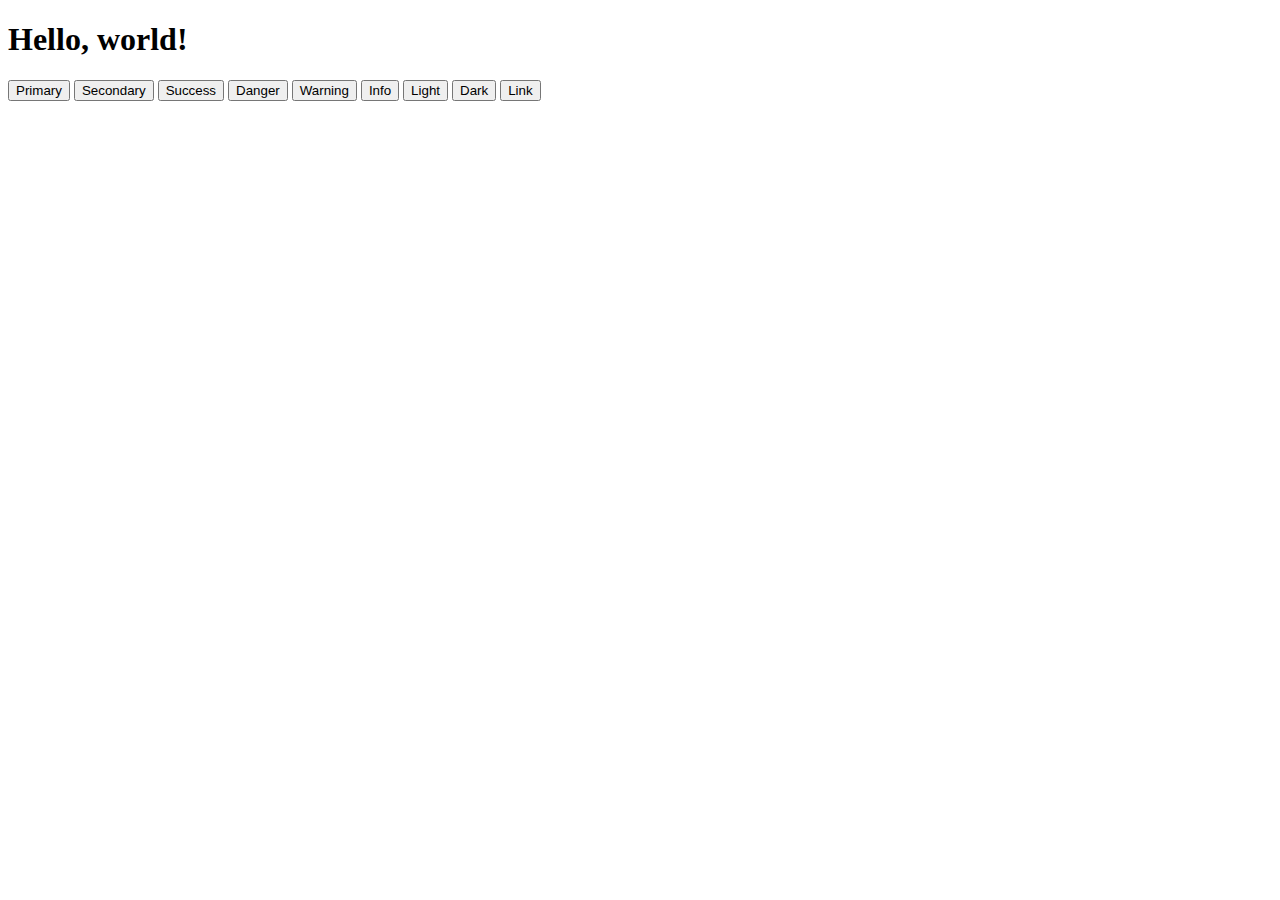
<file: bootstrap.html>
<!doctype html>
<html lang="en">
  <head>
    <!-- Required meta tags -->
    <meta charset="utf-8">
    <meta name="viewport" content="width=device-width, initial-scale=1">

    <!-- Bootstrap CSS -->
    <link href="https://cdn.jsdelivr.net/npm/bootstrap@5.0.0/dist/css/bootstrap.min.css" rel="stylesheet" integrity="sha384-wEmeIV1mKuiNpC+IOBjI7aAzPcEZeedi5yW5f2yOq55WWLwNGmvvx4Um1vskeMj0" crossorigin="anonymous">
    <link rel="stylesheet" href="">
    <title>Hello, world!</title>
  </head>
  <body>
    <h1>Hello, world!</h1>

    <!-- Optional JavaScript; choose one of the two! -->

    <!-- Option 1: Bootstrap Bundle with Popper -->
    <script src="https://cdn.jsdelivr.net/npm/bootstrap@5.0.0/dist/js/bootstrap.bundle.min.js" integrity="sha384-p34f1UUtsS3wqzfto5wAAmdvj+osOnFyQFpp4Ua3gs/ZVWx6oOypYoCJhGGScy+8" crossorigin="anonymous"></script>

    <button type="button" class="btn btn-primary">Primary</button>
    <button type="button" class="btn btn-secondary">Secondary</button>
    <button type="button" class="btn btn-success">Success</button>
    <button type="button" class="btn btn-danger">Danger</button>
    <button type="button" class="btn btn-warning">Warning</button>
    <button type="button" class="btn btn-info">Info</button>
    <button type="button" class="btn btn-light">Light</button>
    <button type="button" class="btn btn-dark">Dark</button>

    <button type="button" class="btn btn-link">Link</button>
      </body>
</html>
</file>
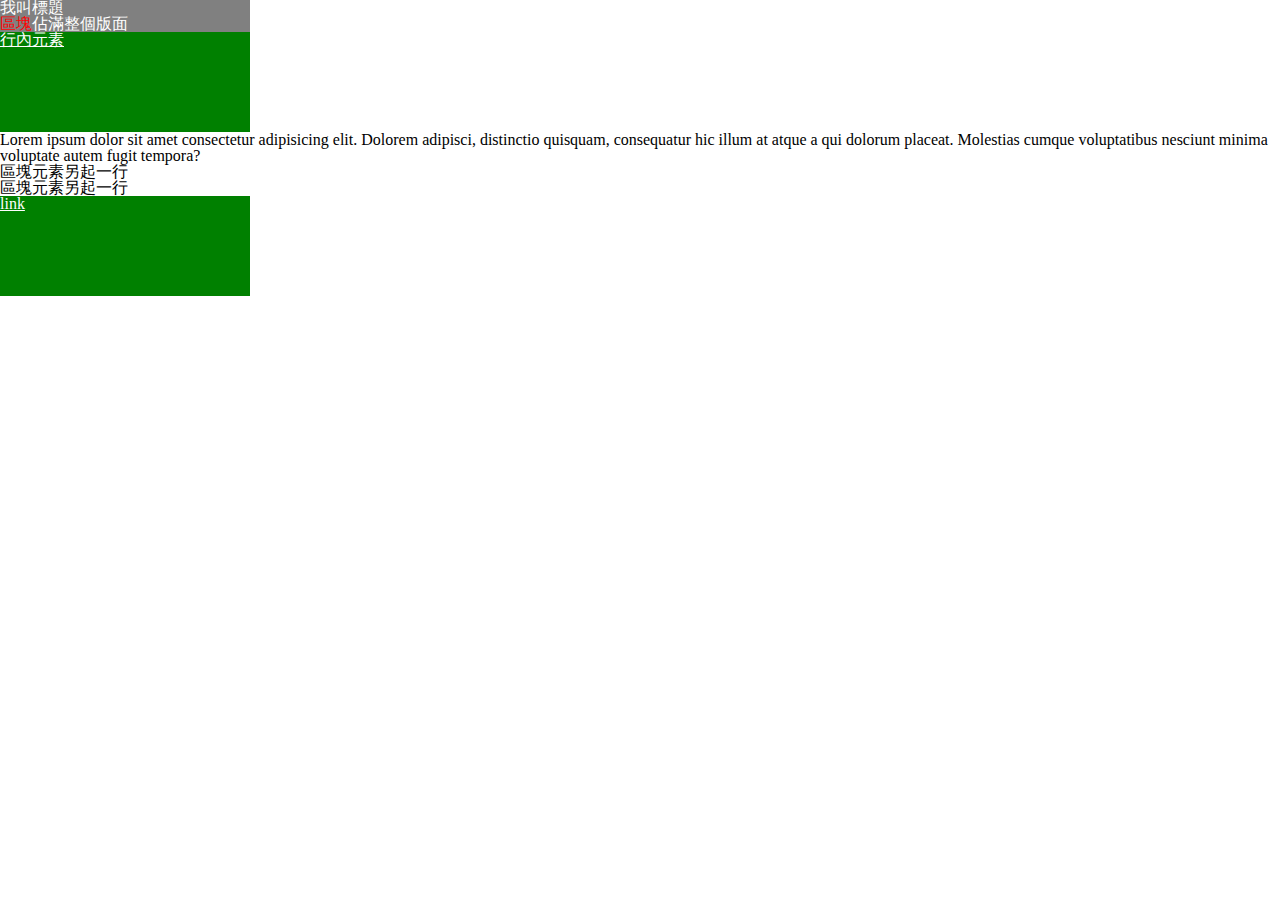
<file: display.html>
<!DOCTYPE html>
<html lang="en">
<head>
    <meta charset="UTF-8">
    <meta http-equiv="X-UA-Compatible" content="IE=edge">
    <meta name="viewport" content="width=device-width, initial-scale=1.0">
    <title>Day-01</title>
    <link rel="stylesheet" href="css/index.css">
</head>
<body>
    <h1>我叫標題</h1>
    <h2><span>區塊</span>佔滿整個版面<a href="#">行內元素</a></h2>
    <p>Lorem ipsum dolor sit amet consectetur adipisicing elit. Dolorem adipisci, distinctio quisquam, consequatur hic illum at atque a qui dolorum placeat. Molestias cumque voluptatibus nesciunt minima voluptate autem fugit tempora?</p>
    <ul>
        <li>區塊元素另起一行</li>  
        <li>區塊元素另起一行</li>
    </ul>

    
    <a href="#">link</a>
</body>
</html>
</file>
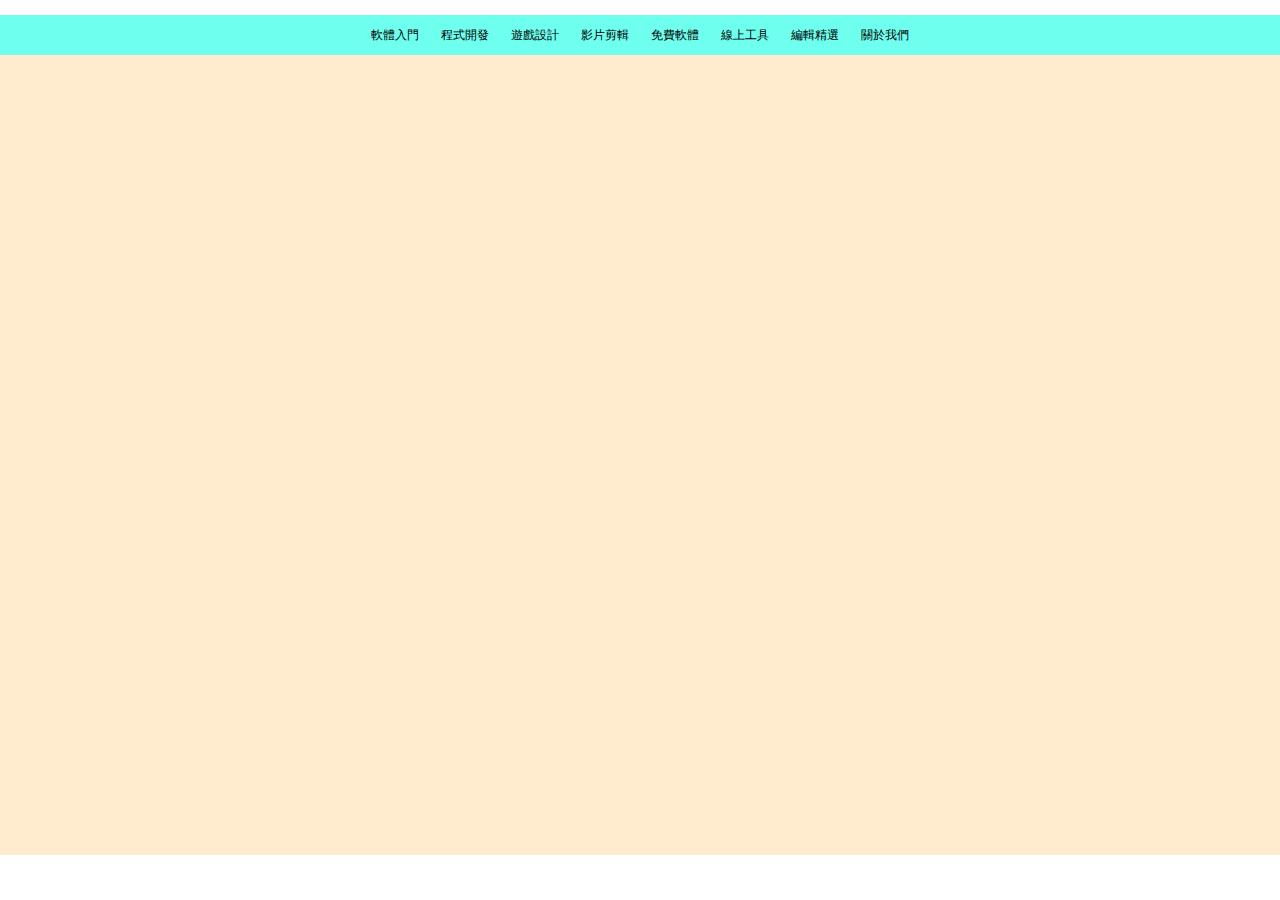
<file: nav.html>
<!doctype html>
<html>
<head>
<meta charset="utf-8">
<title>導航</title>
<style>
	body {
		padding: 0;
		margin: 0 auto;
		font-size: 12px;
	}
    .banner{
        width: 100%;
        height: 800px;
        background-color: blanchedalmond;
    }
	.bj {
		width: 100%;
		height: 40px;
		background-color: #6FFFEF;
        margin-top: 15px;
	}
	.nav {
		width: 560px;
		height: 40px;
		margin: 0 auto;
		padding: 0;
	}
	.nav li {
		list-style: none;
		width: 70px;
		height: 40px;
		float: left;
		text-align: center;
		line-height: 40px;
		position: relative;
		z-index: 99;
	}
	.nav li::before {
		content: "";
		width: 68px;
		height: 28px;
		background-color: #119FC0;
		border-radius: 14px;
		position: absolute;
		top: 6px;
		left: 1px;
		z-index: -99;
		display: none;
	}
	.nav li:hover::before{
		display: block;
	}
	.nav li:hover {
		color: #fff;
	}
    
    
</style>
</head>

<body>
<div class="bj">
	<ul class="nav">
		<li>軟體入門</li>
            <div class="window">
                <div class="top">
                </div>
                <div class="content">
                </div>
            </div>
		<li>程式開發</li>
		<li>遊戲設計</li>
		<li>影片剪輯</li>
		<li>免費軟體</li>
		<li>線上工具</li>
		<li>編輯精選</li>
		<li>關於我們</li>
	</ul>
</div>
<div class="banner"></div>
</body>
</html>
</file>
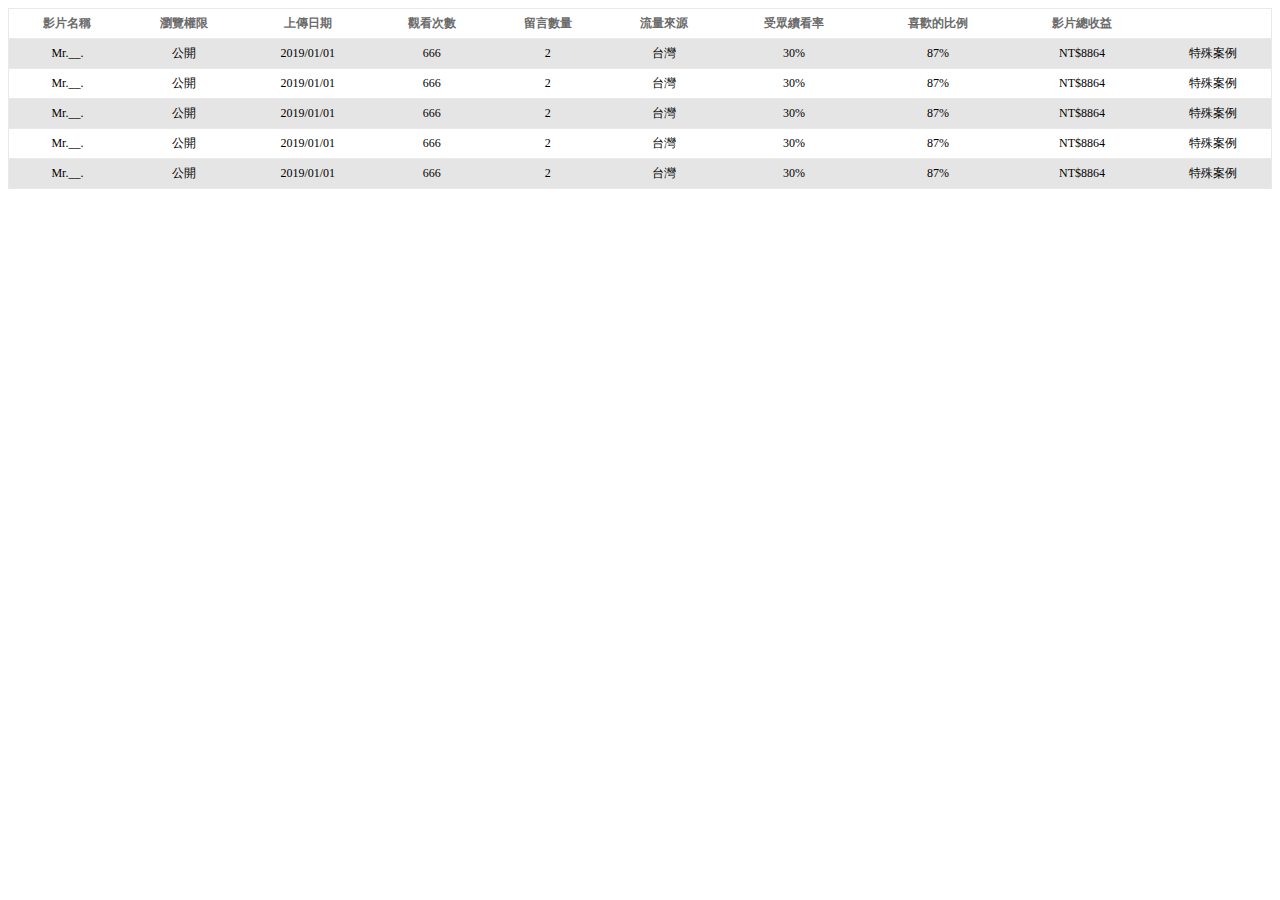
<file: tablet.html>
<!doctype html>
<html>
<head>
<meta charset="UTF-8">
<title>table</title>
    <style>
        table{
            width: 100%;
            border: 1px solid #e9e9e9;
            border-collapse: collapse;
        }
        tr{
            height: 30px;
            border-bottom: 1px solid #e9e9e9;
            font-size: 12px;
            
        }
        th{
            font-weight:bolder;
            color: #6B6B6B;
        }
        td{
            text-align: center;
            
        }
        .404{
            color: #120654;
            cursor: pointer;
        }
    
        table tr:nth-of-type(2n){
            background: #e5e5e5;
            
        }
    
    </style>
</head>

<body>
    <table>
        <tr>
             <th>影片名稱</th>
             <th>瀏覽權限</th>
             <th>上傳日期</th>
             <th>觀看次數</th>
             <th>留言數量</th>
             <th>流量來源</th>
             <th>受眾續看率</th>
             <th>喜歡的比例</th>
             <th>影片總收益</th>
             <th></th>
        </tr>
        <tr>
            <td>Mr.__.</td>
            <td>公開</td>
            <td>2019/01/01</td>
            <td>666</td>
            <td>2</td>
            <td>台灣</td>
            <td>30%</td>
            <td>87%</td>
            <td>NT$8864</td> 
            <td class="404">特殊案例</td>
        
        
        </tr>
        <tr>
            <td>Mr.__.</td>
            <td>公開</td>
            <td>2019/01/01</td>
            <td>666</td>
            <td>2</td>
            <td>台灣</td>
            <td>30%</td>
            <td>87%</td>
            <td>NT$8864</td> 
            <td class="404">特殊案例</td>
        
        
        </tr>
        <tr>
            <td>Mr.__.</td>
            <td>公開</td>
            <td>2019/01/01</td>
            <td>666</td>
            <td>2</td>
            <td>台灣</td>
            <td>30%</td>
            <td>87%</td>
            <td>NT$8864</td> 
            <td class="404">特殊案例</td>
        
        
        </tr>
        <tr>
            <td>Mr.__.</td>
            <td>公開</td>
            <td>2019/01/01</td>
            <td>666</td>
            <td>2</td>
            <td>台灣</td>
            <td>30%</td>
            <td>87%</td>
            <td>NT$8864</td> 
            <td class="404">特殊案例</td>
        
        
        </tr>
        <tr>
            <td>Mr.__.</td>
            <td>公開</td>
            <td>2019/01/01</td>
            <td>666</td>
            <td>2</td>
            <td>台灣</td>
            <td>30%</td>
            <td>87%</td>
            <td>NT$8864</td> 
            <td class="404">特殊案例</td>
        
        
        </tr>

    </table>
</body>
</html>
</file>
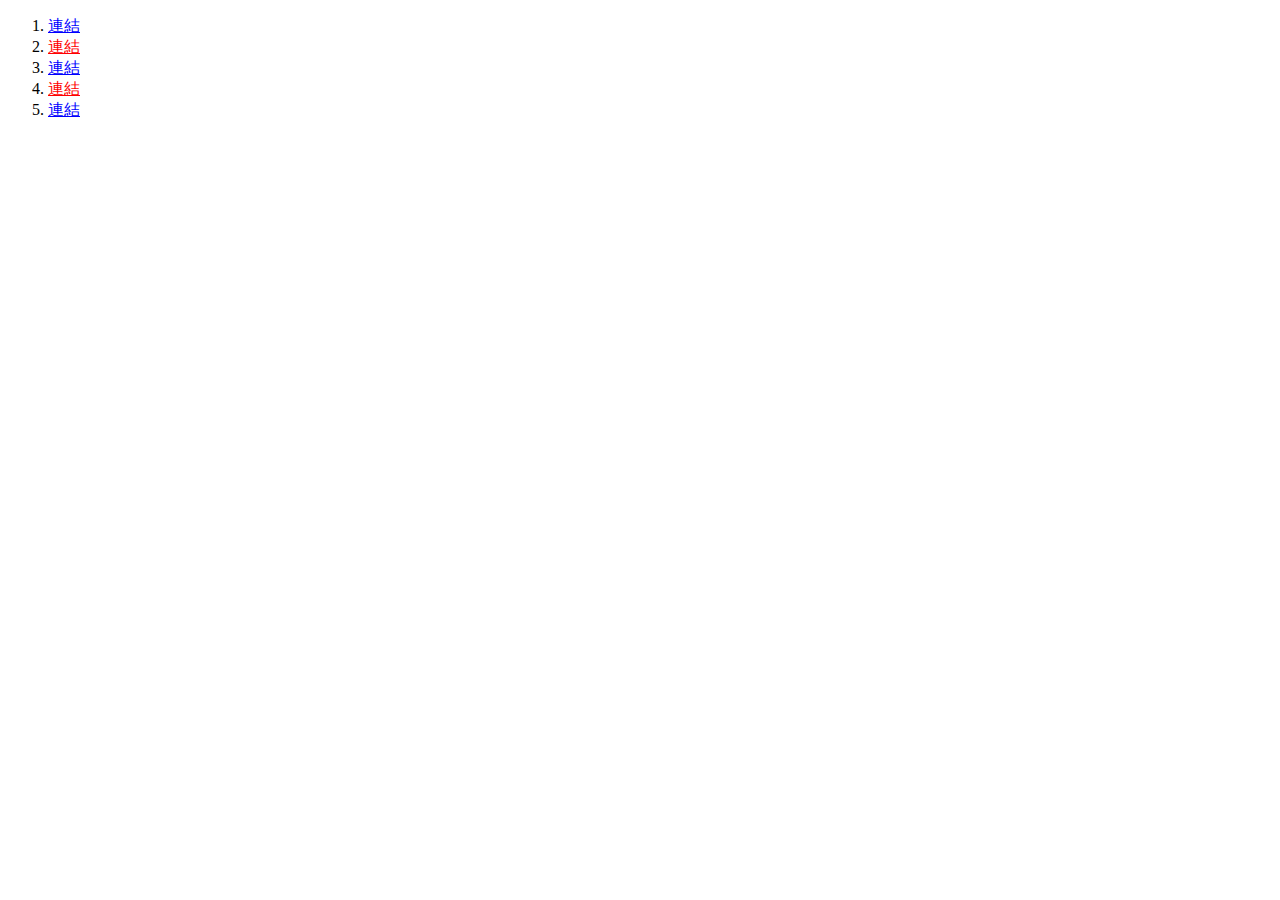
<file: 2021城市體驗營/Day-1.html>
<!DOCTYPE html>
<html lang="en">
<head>
    <meta charset="UTF-8">
    <meta http-equiv="X-UA-Compatible" content="IE=edge">
    <meta name="viewport" content="width=device-width, initial-scale=1.0">
    <title>Day01</title>
</head>
<style>
    li:nth-child(even) a{
    color: red;
    }
    li:nth-child(odd) a{
    color: blue;
    }

</style>
<body>

    <ol>
        <li><a href="">連結</a></li>
        <li><a href="">連結</a></li>        
        <li><a href="">連結</a></li>
        <li><a href="">連結</a></li>
        <li><a href="">連結</a></li>

    </ol>
  
</body>
</html>
</file>
<file: css/index.css>
/* http://meyerweb.com/eric/tools/css/reset/ 
   v2.0 | 20110126
   License: none (public domain)
*/

html, body, div, span, applet, object, iframe,
h1, h2, h3, h4, h5, h6, p, blockquote, pre,
a, abbr, acronym, address, big, cite, code,
del, dfn, em, img, ins, kbd, q, s, samp,
small, strike, strong, sub, sup, tt, var,
b, u, i, center,
dl, dt, dd, ol, ul, li,
fieldset, form, label, legend,
table, caption, tbody, tfoot, thead, tr, th, td,
article, aside, canvas, details, embed, 
figure, figcaption, footer, header, hgroup, 
menu, nav, output, ruby, section, summary,
time, mark, audio, video {
	margin: 0;
	padding: 0;
	border: 0;
	font-size: 100%;
	font: inherit;
	vertical-align: baseline;
}
/* HTML5 display-role reset for older browsers */
article, aside, details, figcaption, figure, 
footer, header, hgroup, menu, nav, section {
	display: block;
}
body {
	line-height: 1;
}
ol, ul {
	list-style: none;
}
blockquote, q {
	quotes: none;
}
blockquote:before, blockquote:after,
q:before, q:after {
	content: '';
	content: none;
}
table {
	border-collapse: collapse;
	border-spacing: 0;
}

h1, h2{
    background: gray;
    color: white;
    width:250px;
    display:block;

}  
a{
    background:green;
    color: white;
    display: block;
    width:250px;
    height: 100px;

}
span{
    color:red;
}
</file>
